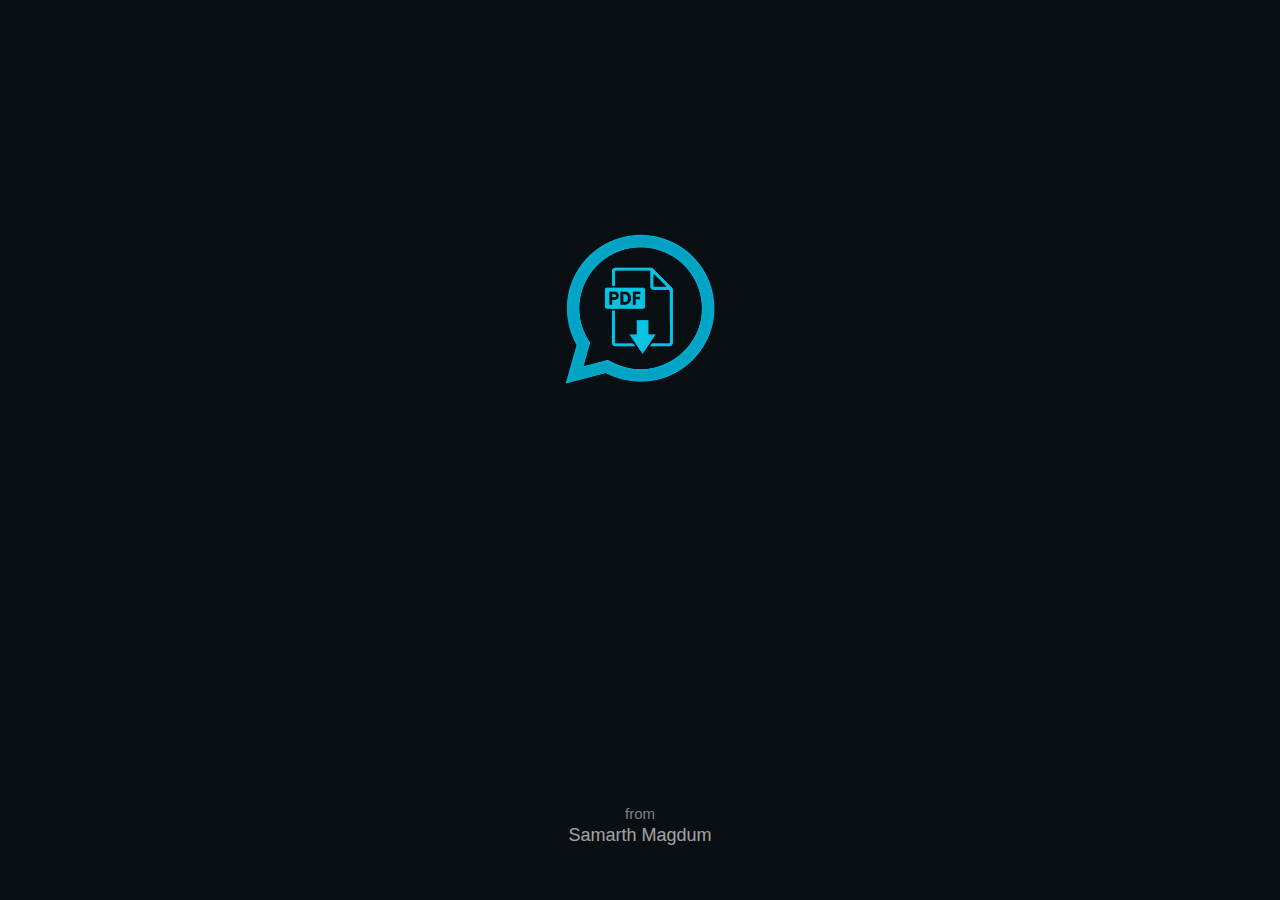
<file: index.html>
<!DOCTYPE html>
<html lang="en">
<head>
<meta charset="UTF-8">
<meta name="viewport" content="width=device-width, initial-scale=1.0">

<title>WAC-Saver</title>

<style>
    body {
        margin: 0;
        padding: 0;
        background: #0A0F13; /* WhatsApp-style dark */
        display: flex;
        flex-direction: column;
        justify-content: flex-start;
        align-items: center;
        height: 100vh;
        color: white;
        font-family: -apple-system, BlinkMacSystemFont, "Segoe UI", Roboto, Helvetica, Arial, sans-serif;
        overflow: hidden;
    }

    /* LOGO POSITION (WhatsApp accurate) */
    .logo-container {
        margin-top: 26vh; /* same top spacing as WhatsApp */
        display: flex;
        justify-content: center;
        align-items: center;
    }

    .logo {
        width: 150px;      /* Perfect size */
        height: auto;
        user-select: none;
    }

    /* BOTTOM TEXT (2-line like “from Meta”) */
    .bottom-container {
        position: absolute;
        bottom: 6vh;       /* same bottom margin as WhatsApp */
        text-align: center;
        opacity: 0.70;
    }

    .bottom-text-top {
        font-size: 15px;
        font-weight: 300;
        color: #B0B0B0;
        margin-bottom: 3px;
    }

    .bottom-text-bottom {
        font-size: 18px;
        font-weight: 500;
        color: #E0E0E0;
    }
</style>
</head>
<body>

    <!-- LOGO -->
    <div class="logo-container">
        <img src="https://hackersm9.github.io/WAC-Saver/WAC-Saver.png" class="logo" alt="WAC Saver Logo">
    </div>

    <!-- BOTTOM TEXT -->
    <div class="bottom-container">
        <div class="bottom-text-top">from</div>
        <div class="bottom-text-bottom">Samarth Magdum</div>
    </div>

<script>
    // Redirect after 2 seconds
    setTimeout(() => {
        window.location.href = "/";
    }, 2500);
</script>

</body>
</html>
</file>
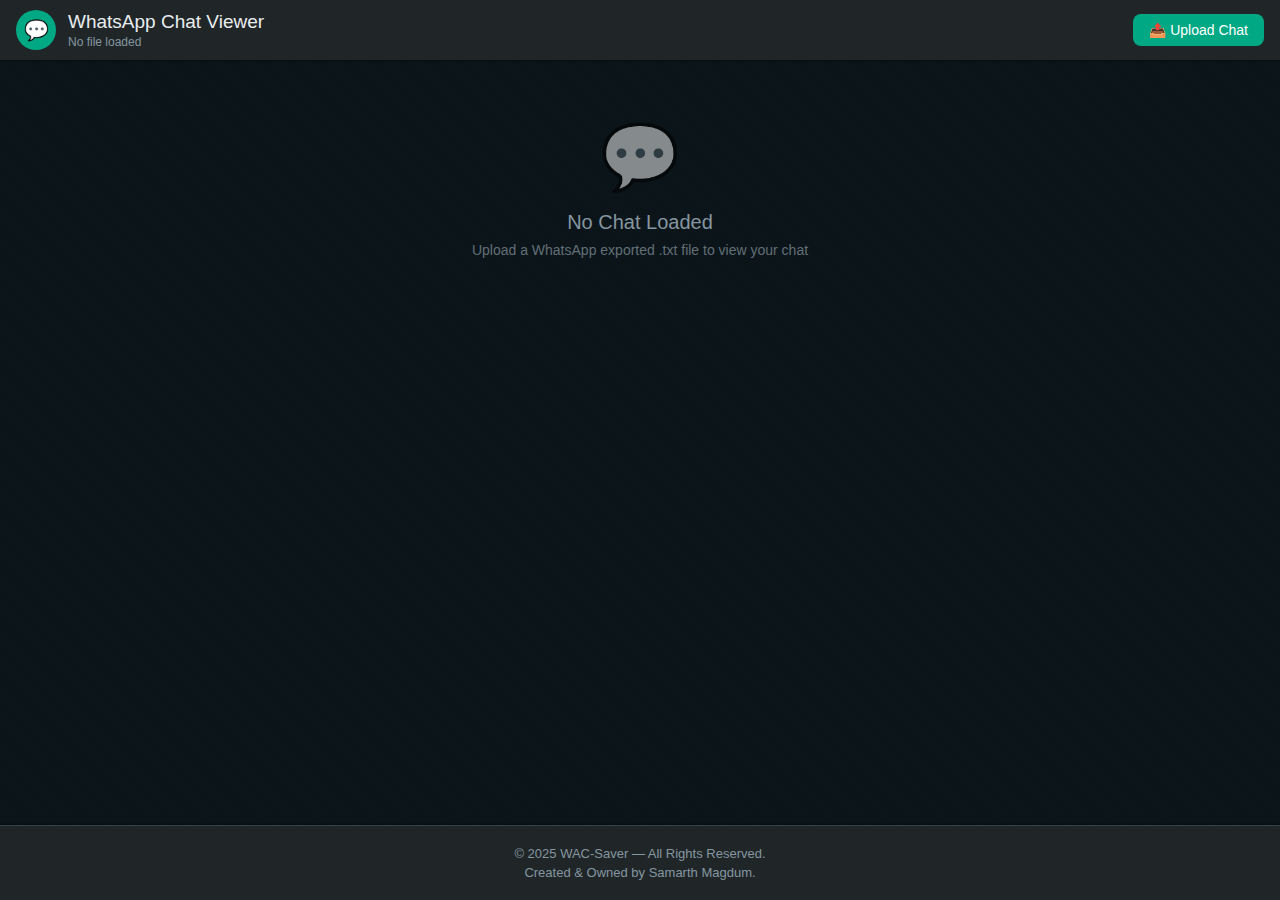
<file: app.html>
<!DOCTYPE html>
<html lang="en">
<head>
    <meta charset="UTF-8" />
    <meta name="viewport" content="width=device-width, initial-scale=1.0"/>
    <title>WhatsApp Chat Saver</title>

<style>
    :root {
        --page-bg: #0b1113;
        --panel-bg: #0b1418;
        --header-bg: #202628;
        --incoming-bg: #202c33;
        --outgoing-bg: #005c4b;
        --system-bg: #182229;
        --system-text: #d1d7db;
        --muted: #8696a0;
        --text: #e9edef;
        --name-sent: #25d366;
        --name-received: #00a884;
        --encryption-text: #ffc966;
        --deleted-incoming-bg: #2b2f31;
        --deleted-text: #a4a7aa;
        --deleted-icon-bg: rgba(255,255,255,0.06);
        --business-encryption-bg: #0f2b2a;
        --business-encryption-text: #8fd7c4;
    }

    * { margin:0; padding:0; box-sizing:border-box; }
    body {
        font-family: -apple-system, BlinkMacSystemFont, 'Segoe UI', Roboto, Helvetica, Arial, sans-serif;
        background: var(--page-bg);
        color: var(--text);
        height: 100vh;
        display:flex;
        flex-direction:column;
    }

    .header {
        background: var(--header-bg);
        padding: 10px 16px;
        display:flex;
        align-items:center;
        justify-content:space-between;
        box-shadow: 0 1px 2px rgba(0,0,0,0.3);
        z-index:100;
    }

    .header-left { display:flex; align-items:center; gap:12px; }
    .header-icon {
        width:40px; height:40px; background:#00a884; border-radius:50%;
        display:flex; align-items:center; justify-content:center; font-size:20px;
    }
    .header-title h1 { font-size:19px; font-weight:500; color:var(--text); }
    .header-title p { font-size:12px; color:var(--muted); margin-top:2px; }

    .header-buttons { display:flex; gap:8px; }
    .btn {
        padding:8px 16px; border-radius:8px; border:none; font-size:14px; font-weight:500; cursor:pointer;
        display:flex; align-items:center; gap:6px; transition:all .2s;
    }
    .btn-primary { background:#00a884; color:white; }
    .btn-primary:hover { background:#06cf9c; }
    .btn-secondary { background:#2a3942; color:var(--text); border:1px solid #3b4a54; }
    .btn-secondary:hover { background:#374248; }
    .btn:disabled { opacity:0.5; cursor:not-allowed; }

    .chat-container {
        flex:1; overflow-y:auto;
        background-image: repeating-linear-gradient(45deg, transparent, transparent 10px, rgba(24,34,41,0.03) 10px, rgba(24,34,41,0.03) 20px);
        background-color: var(--panel-bg);
        padding:20px 6%;
    }

    .chat-content { max-width:1100px; margin:0 auto; }

    .empty-state { display:flex; flex-direction:column; align-items:center; justify-content:center; height:100%; color:var(--muted); text-align:center; padding:40px; }
    .empty-icon { font-size:64px; margin-bottom:16px; opacity:0.5; }
    .empty-state h2 { font-size:20px; margin-bottom:8px; font-weight:400; }
    .empty-state p { font-size:14px; opacity:0.7; }

    .date-separator { text-align:center; margin:20px 0 12px 0; }
    .date-badge { display:inline-block; background:var(--system-bg); color:var(--muted); padding:5px 12px; border-radius:7.5px; font-size:12.5px; box-shadow:0 1px 2px rgba(0,0,0,0.2); }

    .message { display:flex; margin-bottom:0; animation:fadeIn .3s ease-in; clear:both; }
    @keyframes fadeIn { from{opacity:0; transform:translateY(10px);} to{opacity:1; transform:translateY(0);} }

    .message.sent { justify-content:flex-end; }
    .message.received { justify-content:flex-start; }

    .bubble {
        position:relative;
        max-width:65%;
        padding:6px 7px 8px 9px;
        box-shadow: 0 1px 0.5px rgba(0,0,0,0.13);
        word-wrap:break-word;
        margin-bottom:2px;
        overflow:visible;
        border-radius:7.5px 7.5px 7.5px 7.5px;
    }
    
    .bubble.first-in-block {
        margin-top: 8px;
    }
    
    .bubble.last-in-block {
        margin-bottom: 12px;
    }

    .bubble.sent { background:var(--outgoing-bg); color:var(--text); }
    .bubble.received { background:var(--incoming-bg); color:var(--text); }

    .bubble.first-in-block::after {
        content: '';
        position: absolute;
        top: 0;
        width: 12px;
        height: 12px;
    }

    .bubble.sent.first-in-block::after {
        right: -6px;
        background: var(--outgoing-bg);
        clip-path: polygon(0 0, 100% 0, 0 100%);
    }

    .bubble.received.first-in-block::after {
        left: -6px;
        background: var(--incoming-bg);
        clip-path: polygon(100% 0, 100% 100%, 0 0);
    }

    .sender-name { font-weight:500; font-size:13px; margin-bottom:3px; }
    .bubble.sent .sender-name { color:var(--name-sent); }
    .bubble.received .sender-name { color:var(--name-received); }

    .message-text { font-size:14.2px; line-height:19px; white-space:pre-wrap; word-break:break-word; display:flex; align-items:center; gap:8px; }

    .message-footer { display:flex; align-items:center; justify-content:flex-end; gap:6px; margin-top:6px; font-size:11px; }
    .bubble.sent .message-footer { color: rgba(209, 215, 219, 0.7); }
    .bubble.received .message-footer { color: rgba(139, 149, 158, 0.8); }

    .edited-label {
        font-size:11px;
        color: rgba(209,215,219,0.75);
        margin-right:6px;
        font-weight:500;
    }

    .bubble.deleted { padding-left: 12px; }
    .bubble.deleted .message-text { font-style: italic; color: var(--deleted-text); }
    .bubble.deleted.received { background: var(--deleted-incoming-bg); color: var(--deleted-text); }
    .bubble.deleted.sent { background: var(--outgoing-bg); }

    .delete-icon {
        display:inline-flex;
        align-items:center;
        justify-content:center;
        width:18px;
        height:18px;
        border-radius:50%;
        background: var(--deleted-icon-bg);
        color: var(--deleted-text);
        font-size:12px;
        flex:0 0 18px;
        margin-right:8px;
        box-shadow: 0 1px 0 rgba(0,0,0,0.15) inset;
    }

    .bubble.deleted .message-footer { color: var(--muted); }

    .file-attachment { display:flex; align-items:center; gap:6px; padding:8px 10px; background:rgba(11,20,26,0.3); border-radius:7.5px; margin-bottom:4px; font-size:13px; }

    .system-message { text-align:center; margin:12px auto; font-size:12.5px; color:var(--muted); background:var(--system-bg); padding:6px 12px; border-radius:7.5px; display:inline-block; max-width:85%; box-shadow:0 1px 2px rgba(0,0,0,0.2); line-height:1.4; }
    span.system-message.encryption { color: var(--encryption-text); }
    .system-message.encryption::before { content: '🔒 '; font-size:14px; }

    .system-message.business { background: var(--business-encryption-bg); color: var(--business-encryption-text); }
    .system-message.business.encryption::before { content: '🔒 '; font-size:14px; }

    .chat-container::-webkit-scrollbar { width:6px; }
    .chat-container::-webkit-scrollbar-track { background:transparent; }
    .chat-container::-webkit-scrollbar-thumb { background:#374248; border-radius:3px; }

    .loading { text-align:center; padding:20px; color:var(--muted); }

    .footer {
        background: var(--header-bg);
        padding: 16px;
        text-align: center;
        border-top: 1px solid #374248;
        box-shadow: 0 -1px 2px rgba(0,0,0,0.3);
    }

    .footer p {
        margin: 4px 0;
        font-size: 13px;
        color: var(--muted);
    }

    .footer p:first-child {
        font-weight: 500;
    }

    @media (max-width:768px) {
        .chat-container { padding:12px 4%; }
        .bubble { max-width:80%; }
        .header-buttons { flex-direction:column; }
        .btn { padding:6px 12px; font-size:12px; }
    }

    #fileInput { display:none; }
    
    @media print {
        @page {
            margin: 0.5cm;
            background-color: var(--panel-bg); 
        }

        body {
            background: var(--panel-bg) !important;
            -webkit-print-color-adjust: exact;
            print-color-adjust: exact;
            height: auto;
            overflow: visible;
        }

        .header {
            display: none !important;
        }
        
        .footer {
            display: none !important;
        }
        
        .chat-container {
            background: var(--panel-bg) !important;
            background-image: none !important;
            overflow: visible !important;
            -webkit-print-color-adjust: exact;
            print-color-adjust: exact;
            height: auto;
            padding: 0;
        }

        .chat-content {
            -webkit-print-color-adjust: exact;
            print-color-adjust: exact;
            max-width: 100%;
        }
        
        .message {
            page-break-inside: avoid;
            -webkit-print-color-adjust: exact;
            print-color-adjust: exact;
        }

        .bubble {
            -webkit-print-color-adjust: exact;
            print-color-adjust: exact;
            box-shadow: none;
        }

        .bubble.sent {
            background: var(--outgoing-bg) !important;
        }

        .bubble.received {
            background: var(--incoming-bg) !important;
        }

        .date-badge, .system-message {
            background: var(--system-bg) !important;
            -webkit-print-color-adjust: exact;
            print-color-adjust: exact;
        }
        
        .bubble.sent.first-in-block::after {
             background: var(--outgoing-bg) !important;
        }
        .bubble.received.first-in-block::after {
             background: var(--incoming-bg) !important;
        }
    }
    
</style>

</head>
<body>

    <div class="header">
        <div class="header-left">
            <div class="header-icon">💬</div>
            <div class="header-title">
                <h1>WhatsApp Chat Viewer</h1>
                <p id="fileName">No file loaded</p>
            </div>
        </div>
        <div class="header-buttons">
            <label for="fileInput" class="btn btn-primary">📤 Upload Chat</label>
            <input type="file" id="fileInput" accept=".txt" />
            <button class="btn btn-secondary" id="exportBtn" style="display:none">📥 Export PDF</button>
        </div>
    </div>

    <div class="chat-container" id="chatContainer">
        <div class="chat-content" id="chatContent">
            <div class="empty-state">
                <div class="empty-icon">💬</div>
                <h2>No Chat Loaded</h2>
                <p>Upload a WhatsApp exported .txt file to view your chat</p>
            </div>
        </div>
    </div>

    <div class="footer">
        <p>© 2025 WAC-Saver — All Rights Reserved.</p>
        <p>Created & Owned by Samarth Magdum.</p>
    </div>

<script>
    let currentChatData = null;
    let receiverName = '';

    const fileInput = document.getElementById('fileInput');
    const chatContent = document.getElementById('chatContent');
    const chatContainer = document.getElementById('chatContainer');
    const exportBtn = document.getElementById('exportBtn');
    const fileNameDisplay = document.getElementById('fileName');

    fileInput.addEventListener('change', handleFileUpload);
    exportBtn.addEventListener('click', exportToPDF);

    async function handleFileUpload(event) {
        const file = event.target.files[0];
        if (!file) return;

        fileNameDisplay.textContent = file.name;
        chatContent.innerHTML = '<div class="loading">Loading chat...</div>';

        try {
            const text = await readFileAsUTF8(file);
            const data = parseWhatsAppChat(text);

            if (data.messages.length === 0) {
                chatContent.innerHTML = '<div class="empty-state"><h2>No Messages Found</h2><p>Please check the file format</p></div>';
                return;
            }

            currentChatData = data;
            receiverName = data.receiverName; 
            renderChat(data);
            exportBtn.style.display = 'flex';

            setTimeout(() => {
                chatContainer.scrollTop = chatContainer.scrollHeight;
            }, 100);
        } catch (error) {
            console.error('Error reading file:', error);
            chatContent.innerHTML = '<div class="empty-state"><h2>Error Reading File</h2><p>Please try again</p></div>';
        }
    }

    function readFileAsUTF8(file) {
        return new Promise((resolve, reject) => {
            const reader = new FileReader();
            reader.onload = (e) => resolve(e.target.result);
            reader.onerror = reject;
            reader.readAsText(file, 'UTF-8');
        });
    }

    function parseWhatsAppChat(text) {
        const lines = text.split('\n');
        const messages = [];
        const senderCounts = {};
        let currentMessage = null;

        const patterns = [
            /^(\d{1,2}\/\d{1,2}\/\d{2,4}),\s*(\d{1,2}:\d{2}(?::\d{2})?)\s*(am|pm|AM|PM|午前|午後)?\s*-\s*([^:]+):\s*(.+)$/i,
            /^\[(\d{1,2}\/\d{1,2}\/\d{2,4}),\s*(\d{1,2}:\d{2}(?::\d{2})?)\s*(am|pm|AM|PM)?\]\s*([^:]+):\s*(.+)$/i,
            /^(\d{1,2}\/\d{1,2}\/\d{2,4}),\s*(\d{1,2}:\d{2}(?::\d{2})?)\s*(am|pm|AM|PM|午前|午後)?\s*-\s*(.+)$/i
        ];

        for (let rawLine of lines) {
            let line = rawLine.trim();
            if (!line) continue;

            let matched = false;

            for (let pattern of patterns) {
                const match = line.match(pattern);
                if (match) {
                    if (currentMessage) {
                        messages.push(currentMessage);
                        if (!currentMessage.isSystem) {
                            senderCounts[currentMessage.sender] = (senderCounts[currentMessage.sender] || 0) + 1;
                        }
                    }

                    let date, time, ampm, sender, message;
                    if (pattern === patterns[0] || pattern === patterns[1]) {
                        [, date, time, ampm, sender, message] = match;
                        let formattedTime = time.trim();
                        if (ampm) formattedTime += ' ' + ampm.toLowerCase().trim();

                        currentMessage = {
                            date: date.trim(),
                            time: formattedTime,
                            sender: sender.trim(),
                            message: message.trim(),
                            isSystem: false
                        };

                        if (message.toLowerCase().includes('is a contact') || sender.toLowerCase().includes('system')) {
                            currentMessage.isSystem = true;
                        }
                    } else {
                        [, date, time, ampm, message] = match;
                        let formattedTime = time.trim();
                        if (ampm) formattedTime += ' ' + ampm.toLowerCase().trim();

                        currentMessage = {
                            date: date.trim(),
                            time: formattedTime,
                            sender: 'System',
                            message: message.trim(),
                            isSystem: true
                        };
                    }

                    matched = true;
                    break;
                }
            }

            if (!matched) {
                if (currentMessage && !currentMessage.isSystem) {
                    currentMessage.message += '\n' + line;
                } else {
                    currentMessage = {
                        date: '',
                        time: '',
                        sender: 'System',
                        message: line,
                        isSystem: true
                    };
                    messages.push(currentMessage);
                    currentMessage = null;
                }
            }
        }

        if (currentMessage) {
            messages.push(currentMessage);
            if (!currentMessage.isSystem) {
                senderCounts[currentMessage.sender] = (senderCounts[currentMessage.sender] || 0) + 1;
            }
        }

        const sortedSenders = Object.entries(senderCounts)
            .sort((a,b) => b[1] - a[1])
            .map(e => e[0]);

        const myName = sortedSenders[0] || '';
        const localReceiverName = sortedSenders[1] || 'Contact';

        messages.forEach(msg => {
            msg.isMine = msg.sender === myName;

            const editedTagRegex = /<[^>]*edited[^>]*>/i;
            if (!msg.isSystem && editedTagRegex.test(msg.message)) {
                msg.isEdited = true;
                msg.message = msg.message.replace(editedTagRegex, '').trim();
            } else {
                msg.isEdited = false;
            }

            if (!msg.isSystem) {
                const lower = msg.message.toLowerCase();
                if (lower === 'you deleted this message' || lower === 'this message was deleted' || lower.includes('deleted this message')) {
                    msg.isDeleted = true;
                    if (msg.isMine) {
                        msg.message = 'You deleted this message';
                    } else {
                        msg.message = 'This message was deleted';
                    }
                } else {
                    msg.isDeleted = false;
                }
            } else {
                msg.isDeleted = false;
            }

            if (msg.isSystem && (msg.message.toLowerCase().includes('end-to-end encrypted') || msg.message.toLowerCase().includes('messages and calls are'))) {
                msg.isEncryption = true;
            } else {
                msg.isEncryption = false;
            }
            
            if (msg.isSystem && (
                msg.message.toLowerCase().includes('this business works') ||
                msg.message.toLowerCase().includes('this business is now working') ||
                msg.message.toLowerCase().includes('this business is now using')
            )) {
                msg.isBusiness = true;
            } else {
                msg.isBusiness = false;
            }
        });

        return { messages, myName, receiverName: localReceiverName };
    }

    function renderChat(data) {
        const { messages } = data;
        chatContent.innerHTML = '';

        let lastDate = '';
        let lastSender = null;
        let lastTime = null;
        let lastShownTime = null;

        messages.forEach((msg, index) => {
            if (msg.date && msg.date !== lastDate) {
                const dateSeparator = document.createElement('div');
                dateSeparator.className = 'date-separator';
                dateSeparator.innerHTML = `<span class="date-badge">${formatDate(msg.date)}</span>`;
                chatContent.appendChild(dateSeparator);
                lastDate = msg.date;
            }

            if (msg.isSystem) {
                const systemMsg = document.createElement('div');
                systemMsg.style.textAlign = 'center';

                let cssClass = 'system-message';
                if (msg.isEncryption) cssClass += ' encryption';
                if (msg.isBusiness) cssClass += ' business';

                systemMsg.innerHTML = `<span class="${cssClass}">${msg.message}</span>`;
                chatContent.appendChild(systemMsg);
                lastSender = null;
                lastTime = null;
                lastShownTime = null;
                return;
            }

            const messageDiv = document.createElement('div');
            messageDiv.className = `message ${msg.isMine ? 'sent' : 'received'}`;

            const bubble = document.createElement('div');
            bubble.className = `bubble ${msg.isMine ? 'sent' : 'received'}`;

            if (msg.isDeleted) {
                bubble.classList.add('deleted');
            }

            const isFirstInBlock = msg.sender !== lastSender;
            
            let isLastInBlock = false;
            for (let i = index + 1; i < messages.length; i++) {
                if (!messages[i].isSystem) {
                    isLastInBlock = messages[i].sender !== msg.sender;
                    break;
                }
            }
            if (index === messages.length - 1 || (isLastInBlock && index + 1 === messages.length)) {
                 isLastInBlock = true;
            }
            let allRemainingAreSystem = true;
            for (let i = index + 1; i < messages.length; i++) {
                if (!messages[i].isSystem) {
                    allRemainingAreSystem = false;
                    break;
                }
            }
            if (allRemainingAreSystem) {
                isLastInBlock = true;
            }

            if (isFirstInBlock) {
                bubble.classList.add('first-in-block');

                const senderName = document.createElement('div');
                senderName.className = 'sender-name';
                senderName.textContent = msg.sender;
                bubble.appendChild(senderName);

                lastSender = msg.sender;
                lastTime = null;
                lastShownTime = null;
            }
            
            if (isLastInBlock) {
                bubble.classList.add('last-in-block');
            }

            if (msg.isDeleted) {
                const messageText = document.createElement('div');
                messageText.className = 'message-text';

                const iconSpan = document.createElement('span');
                iconSpan.className = 'delete-icon';
                iconSpan.setAttribute('aria-hidden', 'true');
                iconSpan.textContent = '🚫';

                const textSpan = document.createElement('span');
                textSpan.textContent = msg.message;

                messageText.appendChild(iconSpan);
                messageText.appendChild(textSpan);
                bubble.appendChild(messageText);
            } else {
                if (msg.message.includes('(file attached)') || msg.message.match(/\.(jpg|png|pdf|jpeg|gif|mp4|mp3)$/i)) {
                    const fileDiv = document.createElement('div');
                    fileDiv.className = 'file-attachment';
                    fileDiv.innerHTML = `📎 ${msg.message}`;
                    bubble.appendChild(fileDiv);
                } else {
                    const messageText = document.createElement('div');
                    messageText.className = 'message-text';
                    messageText.textContent = msg.message;
                    bubble.appendChild(messageText);
                }
            }

            const footer = document.createElement('div');
            footer.className = 'message-footer';

            const shouldShowTimestamp = (msg.time !== lastShownTime);
            
            if (msg.isEdited && !msg.isDeleted) {
                const editedSpan = document.createElement('span');
                editedSpan.className = 'edited-label';
                editedSpan.textContent = 'Edited';
                footer.appendChild(editedSpan);
            }

            if (shouldShowTimestamp) { 
                const timeSpan = document.createElement('span');
                timeSpan.className = 'time-text';
                timeSpan.textContent = msg.time;
                footer.appendChild(timeSpan);
                lastShownTime = msg.time;
            }

            if (footer.children.length > 0) {
                bubble.appendChild(footer);
            }

            messageDiv.appendChild(bubble);
            chatContent.appendChild(messageDiv);
            
            lastTime = msg.time;
        });
    }

    function exportToPDF() {
        window.print();
    }

    function formatDate(dateStr) {
        if (!dateStr) return '';
        const parts = dateStr.split('/');
        if (parts.length === 3) {
            const months = ['January','February','March','April','May','June','July','August','September','October','November','December'];
            const day = parseInt(parts[0]);
            const month = parseInt(parts[1]) - 1;
            const year = parts[2].length === 2 ? '20' + parts[2] : parts[2];
            if (!isNaN(month) && months[month]) {
                return `${day} ${months[month]} ${year}`;
            }
        }
        return dateStr;
    }
</script>
</body>
</html>
</file>
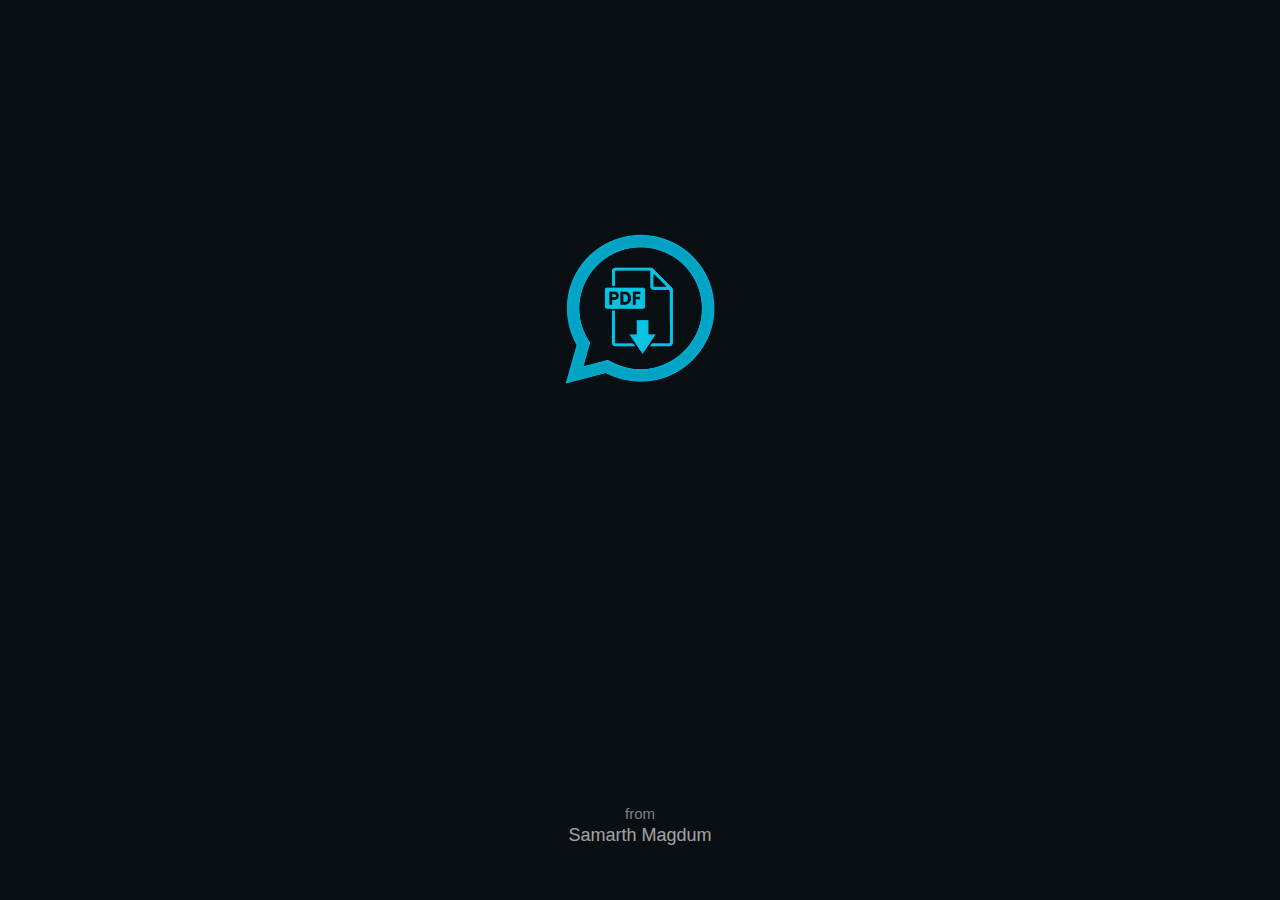
<file: latest.html>
<!DOCTYPE html>
<html lang="en">
<head>
    <meta charset="UTF-8">
    <meta name="viewport" content="width=device-width, initial-scale=1.0">
    <link rel="icon" type="image/x-icon" href="https://hackersm9.github.io/WAC-Saver/wacsaver.png">
    <title>WAC-Saver</title>

    <style>
        /* =========================================
           1. APP STYLES (From app.html)
           ========================================= */
        :root {
            --page-bg: #0b1113;
            --panel-bg: #0b1418;
            --header-bg: #202628;
            --incoming-bg: #202c33;
            --outgoing-bg: #005c4b;
            --system-bg: #182229;
            --system-text: #d1d7db;
            --muted: #8696a0;
            --text: #e9edef;
            --name-sent: #25d366;
            --name-received: #00a884;
            --encryption-text: #ffc966;
            --deleted-incoming-bg: #2b2f31;
            --deleted-text: #a4a7aa;
            --deleted-icon-bg: rgba(255,255,255,0.06);
            --business-encryption-bg: #0f2b2a;
            --business-encryption-text: #8fd7c4;
        }

        * { margin:0; padding:0; box-sizing:border-box; }
        
        body {
            font-family: -apple-system, BlinkMacSystemFont, 'Segoe UI', Roboto, Helvetica, Arial, sans-serif;
            background: var(--page-bg);
            color: var(--text);
            height: 100vh;
            display: flex;
            flex-direction: column;
            overflow: hidden; /* Prevent double scrollbars during transition */
        }

        /* Helper class to hide elements */
        .hidden {
            display: none !important;
        }

        /* --- APP HEADER --- */
        .header {
            background: var(--header-bg);
            padding: 10px 16px;
            display:flex;
            align-items:center;
            justify-content:space-between;
            box-shadow: 0 1px 2px rgba(0,0,0,0.3);
            z-index:100;
        }

        .header-left { display:flex; align-items:center; gap:12px; }
        .header-icon {
            width:40px; height:40px; background:#00a884; border-radius:50%;
            display:flex; align-items:center; justify-content:center; font-size:20px;
        }
        .header-title h1 { font-size:19px; font-weight:500; color:var(--text); }
        .header-title p { font-size:12px; color:var(--muted); margin-top:2px; }

        .header-buttons { display:flex; gap:8px; }
        .btn {
            padding:8px 16px; border-radius:8px; border:none; font-size:14px; font-weight:500; cursor:pointer;
            display:flex; align-items:center; gap:6px; transition:all .2s;
        }
        .btn-primary { background:#00a884; color:white; }
        .btn-primary:hover { background:#06cf9c; }
        .btn-secondary { background:#2a3942; color:var(--text); border:1px solid #3b4a54; }
        .btn-secondary:hover { background:#374248; }
        .btn:disabled { opacity:0.5; cursor:not-allowed; }

        /* --- CHAT CONTAINER --- */
        .chat-container {
            flex:1; overflow-y:auto;
            background-image: repeating-linear-gradient(45deg, transparent, transparent 10px, rgba(24,34,41,0.03) 10px, rgba(24,34,41,0.03) 20px);
            background-color: var(--panel-bg);
            padding:20px 6%;
        }

        .chat-content { max-width:1100px; margin:0 auto; }

        .empty-state { display:flex; flex-direction:column; align-items:center; justify-content:center; height:100%; color:var(--muted); text-align:center; padding:40px; }
        .empty-icon { font-size:64px; margin-bottom:16px; opacity:0.5; }
        .empty-state h2 { font-size:20px; margin-bottom:8px; font-weight:400; }
        .empty-state p { font-size:14px; opacity:0.7; }

        .date-separator { text-align:center; margin:20px 0 12px 0; }
        .date-badge { display:inline-block; background:var(--system-bg); color:var(--muted); padding:5px 12px; border-radius:7.5px; font-size:12.5px; box-shadow:0 1px 2px rgba(0,0,0,0.2); }

        .message { display:flex; margin-bottom:0; animation:fadeIn .3s ease-in; clear:both; }
        @keyframes fadeIn { from{opacity:0; transform:translateY(10px);} to{opacity:1; transform:translateY(0);} }

        .message.sent { justify-content:flex-end; }
        .message.received { justify-content:flex-start; }

        .bubble {
            position:relative;
            max-width:65%;
            padding:6px 7px 8px 9px;
            box-shadow: 0 1px 0.5px rgba(0,0,0,0.13);
            word-wrap:break-word;
            margin-bottom:2px;
            overflow:visible;
            border-radius:7.5px 7.5px 7.5px 7.5px;
        }
        
        .bubble.first-in-block { margin-top: 8px; }
        .bubble.last-in-block { margin-bottom: 12px; }

        .bubble.sent { background:var(--outgoing-bg); color:var(--text); }
        .bubble.received { background:var(--incoming-bg); color:var(--text); }

        .bubble.first-in-block::after {
            content: '';
            position: absolute;
            top: 0;
            width: 12px;
            height: 12px;
        }

        .bubble.sent.first-in-block::after {
            right: -6px;
            background: var(--outgoing-bg);
            clip-path: polygon(0 0, 100% 0, 0 100%);
        }

        .bubble.received.first-in-block::after {
            left: -6px;
            background: var(--incoming-bg);
            clip-path: polygon(100% 0, 100% 100%, 0 0);
        }

        .sender-name { font-weight:500; font-size:13px; margin-bottom:3px; }
        .bubble.sent .sender-name { color:var(--name-sent); }
        .bubble.received .sender-name { color:var(--name-received); }

        .message-text { font-size:14.2px; line-height:19px; white-space:pre-wrap; word-break:break-word; display:flex; align-items:center; gap:8px; }

        .message-footer { display:flex; align-items:center; justify-content:flex-end; gap:6px; margin-top:6px; font-size:11px; }
        .bubble.sent .message-footer { color: rgba(209, 215, 219, 0.7); }
        .bubble.received .message-footer { color: rgba(139, 149, 158, 0.8); }

        .edited-label { font-size:11px; color: rgba(209,215,219,0.75); margin-right:6px; font-weight:500; }

        .bubble.deleted { padding-left: 12px; }
        .bubble.deleted .message-text { font-style: italic; color: var(--deleted-text); }
        .bubble.deleted.received { background: var(--deleted-incoming-bg); color: var(--deleted-text); }
        .bubble.deleted.sent { background: var(--outgoing-bg); }

        .delete-icon {
            display:inline-flex; align-items:center; justify-content:center;
            width:18px; height:18px; border-radius:50%;
            background: var(--deleted-icon-bg); color: var(--deleted-text);
            font-size:12px; flex:0 0 18px; margin-right:8px;
            box-shadow: 0 1px 0 rgba(0,0,0,0.15) inset;
        }

        .bubble.deleted .message-footer { color: var(--muted); }

        .file-attachment { display:flex; align-items:center; gap:6px; padding:8px 10px; background:rgba(11,20,26,0.3); border-radius:7.5px; margin-bottom:4px; font-size:13px; }

        .system-message { text-align:center; margin:12px auto; font-size:12.5px; color:var(--muted); background:var(--system-bg); padding:6px 12px; border-radius:7.5px; display:inline-block; max-width:85%; box-shadow:0 1px 2px rgba(0,0,0,0.2); line-height:1.4; }
        span.system-message.encryption { color: var(--encryption-text); }
        .system-message.encryption::before { content: '🔒 '; font-size:14px; }

        .system-message.business { background: var(--business-encryption-bg); color: var(--business-encryption-text); }
        .system-message.business.encryption::before { content: '🔒 '; font-size:14px; }

        .chat-container::-webkit-scrollbar { width:6px; }
        .chat-container::-webkit-scrollbar-track { background:transparent; }
        .chat-container::-webkit-scrollbar-thumb { background:#374248; border-radius:3px; }

        .loading { text-align:center; padding:20px; color:var(--muted); }

        /* --- FOOTER STYLES --- */
        .footer {
            background: var(--header-bg);
            padding: 16px;
            text-align: center;
            border-top: 1px solid #374248;
            box-shadow: 0 -1px 2px rgba(0,0,0,0.3);
        }

        .footer p { margin: 4px 0; font-size: 13px; color: var(--muted); }
        .footer p:first-child { font-weight: 500; }

        @media (max-width:768px) {
            .chat-container { padding:12px 4%; }
            .bubble { max-width:80%; }
            .header-buttons { flex-direction:column; }
            .btn { padding:6px 12px; font-size:12px; }
        }

        #fileInput { display:none; }
        
        @media print {
            @page { margin: 0.5cm; background-color: var(--panel-bg); }
            body { background: var(--panel-bg) !important; -webkit-print-color-adjust: exact; print-color-adjust: exact; height: auto; overflow: visible; }
            .header { display: none !important; }
            .footer { display: none !important; }
            .chat-container { background: var(--panel-bg) !important; background-image: none !important; overflow: visible !important; -webkit-print-color-adjust: exact; print-color-adjust: exact; height: auto; padding: 0; }
            .chat-content { -webkit-print-color-adjust: exact; print-color-adjust: exact; max-width: 100%; }
            .message { page-break-inside: avoid; -webkit-print-color-adjust: exact; print-color-adjust: exact; }
            .bubble { -webkit-print-color-adjust: exact; print-color-adjust: exact; box-shadow: none; }
            .bubble.sent { background: var(--outgoing-bg) !important; }
            .bubble.received { background: var(--incoming-bg) !important; }
            .date-badge, .system-message { background: var(--system-bg) !important; -webkit-print-color-adjust: exact; print-color-adjust: exact; }
            .bubble.sent.first-in-block::after { background: var(--outgoing-bg) !important; }
            .bubble.received.first-in-block::after { background: var(--incoming-bg) !important; }
        }

        /* =========================================
           2. SPLASH SCREEN STYLES (From index.html)
           ========================================= */
        #splash-screen {
            position: fixed;
            top: 0;
            left: 0;
            width: 100%;
            height: 100%;
            background: #0A0F13; /* WhatsApp-style dark */
            display: flex;
            flex-direction: column;
            justify-content: flex-start;
            align-items: center;
            color: white;
            z-index: 9999; /* Ensure it stays on top */
            transition: opacity 0.5s ease-out, visibility 0.5s ease-out;
        }

        /* LOGO POSITION (WhatsApp accurate) */
        .logo-container {
            margin-top: 26vh; /* same top spacing as WhatsApp */
            display: flex;
            justify-content: center;
            align-items: center;
        }

        .logo {
            width: 150px;      /* Perfect size */
            height: auto;
            user-select: none;
        }

        /* BOTTOM TEXT (2-line like “from Meta”) */
        .bottom-container {
            position: absolute;
            bottom: 6vh;       /* same bottom margin as WhatsApp */
            text-align: center;
            opacity: 0.70;
        }

        .bottom-text-top {
            font-size: 15px;
            font-weight: 300;
            color: #B0B0B0;
            margin-bottom: 3px;
        }

        .bottom-text-bottom {
            font-size: 18px;
            font-weight: 500;
            color: #E0E0E0;
        }
        
        /* Fade out utility */
        .splash-fade-out {
            opacity: 0;
            visibility: hidden;
            pointer-events: none;
        }
    </style>

</head>
<body>

    <!-- =========================================
         1. SPLASH SCREEN CONTENT
         ========================================= -->
    <div id="splash-screen">
        <!-- LOGO -->
        <div class="logo-container">
            <img src="https://hackersm9.github.io/WAC-Saver/WAC-Saver.png" class="logo" alt="WAC Saver Logo">
        </div>

        <!-- BOTTOM TEXT -->
        <div class="bottom-container">
            <div class="bottom-text-top">from</div>
            <div class="bottom-text-bottom">Samarth Magdum</div>
        </div>
    </div>

    <!-- =========================================
         2. MAIN APP CONTENT
         (Wrapped in a div to be revealed later)
         ========================================= -->
    <div id="app-wrapper" class="hidden" style="height: 100%; display: flex; flex-direction: column; flex: 1;">
        
        <div class="header">
            <div class="header-left">
                <div class="header-icon">💬</div>
                <div class="header-title">
                    <h1>WhatsApp Chat Viewer</h1>
                    <p id="fileName">No file loaded</p>
                </div>
            </div>
            <div class="header-buttons">
                <label for="fileInput" class="btn btn-primary">📤 Upload Chat</label>
                <input type="file" id="fileInput" accept=".txt" />
                <button class="btn btn-secondary" id="exportBtn" style="display:none">📥 Export PDF</button>
            </div>
        </div>

        <div class="chat-container" id="chatContainer">
            <div class="chat-content" id="chatContent">
                <div class="empty-state">
                    <div class="empty-icon">💬</div>
                    <h2>No Chat Loaded</h2>
                    <p>Upload a WhatsApp exported .txt file to view your chat</p>
                </div>
            </div>
        </div>

        <!-- COPYRIGHT FOOTER (Restored) -->
        <div class="footer">
            <p>© 2025 WAC-Saver — All Rights Reserved.</p>
            <p>Created & Owned by Samarth Magdum.</p>
        </div>
    </div>

    <!-- =========================================
         3. JAVASCRIPT LOGIC
         ========================================= -->
    <script>
        document.addEventListener('DOMContentLoaded', () => {
            // --- SPLASH SCREEN LOGIC ---
            const splashScreen = document.getElementById('splash-screen');
            const appWrapper = document.getElementById('app-wrapper');
            
            // NOTE: Using sessionStorage here. 
            // - If the user reloads the page, the splash screen will show again (Standard App Behavior).
            // - If you want to hide it on reload, change sessionStorage to localStorage.
            
            // Show App Function
            const showApp = () => {
                splashScreen.classList.add('splash-fade-out');
                // Wait for fade transition (0.5s) then hide completely and show app
                setTimeout(() => {
                    splashScreen.style.display = 'none';
                    appWrapper.classList.remove('hidden');
                }, 500); 
            };

            // Main Execution
            // Delay 2.5 seconds to match original design
            setTimeout(() => {
                showApp();
            }, 2500);


            // --- APP LOGIC (Copied from app.html) ---
            let currentChatData = null;
            let receiverName = '';

            const fileInput = document.getElementById('fileInput');
            const chatContent = document.getElementById('chatContent');
            const chatContainer = document.getElementById('chatContainer');
            const exportBtn = document.getElementById('exportBtn');
            const fileNameDisplay = document.getElementById('fileName');

            fileInput.addEventListener('change', handleFileUpload);
            exportBtn.addEventListener('click', exportToPDF);

            async function handleFileUpload(event) {
                const file = event.target.files[0];
                if (!file) return;

                fileNameDisplay.textContent = file.name;
                chatContent.innerHTML = '<div class="loading">Loading chat...</div>';

                try {
                    const text = await readFileAsUTF8(file);
                    const data = parseWhatsAppChat(text);

                    if (data.messages.length === 0) {
                        chatContent.innerHTML = '<div class="empty-state"><h2>No Messages Found</h2><p>Please check the file format</p></div>';
                        return;
                    }

                    currentChatData = data;
                    receiverName = data.receiverName; 
                    renderChat(data);
                    exportBtn.style.display = 'flex';

                    setTimeout(() => {
                        chatContainer.scrollTop = chatContainer.scrollHeight;
                    }, 100);
                } catch (error) {
                    console.error('Error reading file:', error);
                    chatContent.innerHTML = '<div class="empty-state"><h2>Error Reading File</h2><p>Please try again</p></div>';
                }
            }

            function readFileAsUTF8(file) {
                return new Promise((resolve, reject) => {
                    const reader = new FileReader();
                    reader.onload = (e) => resolve(e.target.result);
                    reader.onerror = reject;
                    reader.readAsText(file, 'UTF-8');
                });
            }

            function parseWhatsAppChat(text) {
                const lines = text.split('\n');
                const messages = [];
                const senderCounts = {};
                let currentMessage = null;

                const patterns = [
                    /^(\d{1,2}\/\d{1,2}\/\d{2,4}),\s*(\d{1,2}:\d{2}(?::\d{2})?)\s*(am|pm|AM|PM|午前|午後)?\s*-\s*([^:]+):\s*(.+)$/i,
                    /^\[(\d{1,2}\/\d{1,2}\/\d{2,4}),\s*(\d{1,2}:\d{2}(?::\d{2})?)\s*(am|pm|AM|PM)?\]\s*([^:]+):\s*(.+)$/i,
                    /^(\d{1,2}\/\d{1,2}\/\d{2,4}),\s*(\d{1,2}:\d{2}(?::\d{2})?)\s*(am|pm|AM|PM|午前|午後)?\s*-\s*(.+)$/i
                ];

                for (let rawLine of lines) {
                    let line = rawLine.trim();
                    if (!line) continue;

                    let matched = false;

                    for (let pattern of patterns) {
                        const match = line.match(pattern);
                        if (match) {
                            if (currentMessage) {
                                messages.push(currentMessage);
                                if (!currentMessage.isSystem) {
                                    senderCounts[currentMessage.sender] = (senderCounts[currentMessage.sender] || 0) + 1;
                                }
                            }

                            let date, time, ampm, sender, message;
                            if (pattern === patterns[0] || pattern === patterns[1]) {
                                [, date, time, ampm, sender, message] = match;
                                let formattedTime = time.trim();
                                if (ampm) formattedTime += ' ' + ampm.toLowerCase().trim();

                                currentMessage = {
                                    date: date.trim(),
                                    time: formattedTime,
                                    sender: sender.trim(),
                                    message: message.trim(),
                                    isSystem: false
                                };

                                if (message.toLowerCase().includes('is a contact') || sender.toLowerCase().includes('system')) {
                                    currentMessage.isSystem = true;
                                }
                            } else {
                                [, date, time, ampm, message] = match;
                                let formattedTime = time.trim();
                                if (ampm) formattedTime += ' ' + ampm.toLowerCase().trim();

                                currentMessage = {
                                    date: date.trim(),
                                    time: formattedTime,
                                    sender: 'System',
                                    message: message.trim(),
                                    isSystem: true
                                };
                            }

                            matched = true;
                            break;
                        }
                    }

                    if (!matched) {
                        if (currentMessage && !currentMessage.isSystem) {
                            currentMessage.message += '\n' + line;
                        } else {
                            currentMessage = {
                                date: '',
                                time: '',
                                sender: 'System',
                                message: line,
                                isSystem: true
                            };
                            messages.push(currentMessage);
                            currentMessage = null;
                        }
                    }
                }

                if (currentMessage) {
                    messages.push(currentMessage);
                    if (!currentMessage.isSystem) {
                        senderCounts[currentMessage.sender] = (senderCounts[currentMessage.sender] || 0) + 1;
                    }
                }

                const sortedSenders = Object.entries(senderCounts)
                    .sort((a,b) => b[1] - a[1])
                    .map(e => e[0]);

                const myName = sortedSenders[0] || '';
                const localReceiverName = sortedSenders[1] || 'Contact';

                messages.forEach(msg => {
                    msg.isMine = msg.sender === myName;

                    const editedTagRegex = /<[^>]*edited[^>]*>/i;
                    if (!msg.isSystem && editedTagRegex.test(msg.message)) {
                        msg.isEdited = true;
                        msg.message = msg.message.replace(editedTagRegex, '').trim();
                    } else {
                        msg.isEdited = false;
                    }

                    if (!msg.isSystem) {
                        const lower = msg.message.toLowerCase();
                        if (lower === 'you deleted this message' || lower === 'this message was deleted' || lower.includes('deleted this message')) {
                            msg.isDeleted = true;
                            if (msg.isMine) {
                                msg.message = 'You deleted this message';
                            } else {
                                msg.message = 'This message was deleted';
                            }
                        } else {
                            msg.isDeleted = false;
                        }
                    } else {
                        msg.isDeleted = false;
                    }

                    if (msg.isSystem && (msg.message.toLowerCase().includes('end-to-end encrypted') || msg.message.toLowerCase().includes('messages and calls are'))) {
                        msg.isEncryption = true;
                    } else {
                        msg.isEncryption = false;
                    }
                    
                    if (msg.isSystem && (
                        msg.message.toLowerCase().includes('this business works') ||
                        msg.message.toLowerCase().includes('this business is now working') ||
                        msg.message.toLowerCase().includes('this business is now using')
                    )) {
                        msg.isBusiness = true;
                    } else {
                        msg.isBusiness = false;
                    }
                });

                return { messages, myName, receiverName: localReceiverName };
            }

            function renderChat(data) {
                const { messages } = data;
                chatContent.innerHTML = '';

                let lastDate = '';
                let lastSender = null;
                let lastTime = null;
                let lastShownTime = null;

                messages.forEach((msg, index) => {
                    if (msg.date && msg.date !== lastDate) {
                        const dateSeparator = document.createElement('div');
                        dateSeparator.className = 'date-separator';
                        dateSeparator.innerHTML = `<span class="date-badge">${formatDate(msg.date)}</span>`;
                        chatContent.appendChild(dateSeparator);
                        lastDate = msg.date;
                    }

                    if (msg.isSystem) {
                        const systemMsg = document.createElement('div');
                        systemMsg.style.textAlign = 'center';

                        let cssClass = 'system-message';
                        if (msg.isEncryption) cssClass += ' encryption';
                        if (msg.isBusiness) cssClass += ' business';

                        systemMsg.innerHTML = `<span class="${cssClass}">${msg.message}</span>`;
                        chatContent.appendChild(systemMsg);
                        lastSender = null;
                        lastTime = null;
                        lastShownTime = null;
                        return;
                    }

                    const messageDiv = document.createElement('div');
                    messageDiv.className = `message ${msg.isMine ? 'sent' : 'received'}`;

                    const bubble = document.createElement('div');
                    bubble.className = `bubble ${msg.isMine ? 'sent' : 'received'}`;

                    if (msg.isDeleted) {
                        bubble.classList.add('deleted');
                    }

                    const isFirstInBlock = msg.sender !== lastSender;
                    
                    let isLastInBlock = false;
                    for (let i = index + 1; i < messages.length; i++) {
                        if (!messages[i].isSystem) {
                            isLastInBlock = messages[i].sender !== msg.sender;
                            break;
                        }
                    }
                    if (index === messages.length - 1 || (isLastInBlock && index + 1 === messages.length)) {
                        isLastInBlock = true;
                    }
                    let allRemainingAreSystem = true;
                    for (let i = index + 1; i < messages.length; i++) {
                        if (!messages[i].isSystem) {
                            allRemainingAreSystem = false;
                            break;
                        }
                    }
                    if (allRemainingAreSystem) {
                        isLastInBlock = true;
                    }

                    if (isFirstInBlock) {
                        bubble.classList.add('first-in-block');

                        const senderName = document.createElement('div');
                        senderName.className = 'sender-name';
                        senderName.textContent = msg.sender;
                        bubble.appendChild(senderName);

                        lastSender = msg.sender;
                        lastTime = null;
                        lastShownTime = null;
                    }
                    
                    if (isLastInBlock) {
                        bubble.classList.add('last-in-block');
                    }

                    if (msg.isDeleted) {
                        const messageText = document.createElement('div');
                        messageText.className = 'message-text';

                        const iconSpan = document.createElement('span');
                        iconSpan.className = 'delete-icon';
                        iconSpan.setAttribute('aria-hidden', 'true');
                        iconSpan.textContent = '🚫';

                        const textSpan = document.createElement('span');
                        textSpan.textContent = msg.message;

                        messageText.appendChild(iconSpan);
                        messageText.appendChild(textSpan);
                        bubble.appendChild(messageText);
                    } else {
                        if (msg.message.includes('(file attached)') || msg.message.match(/\.(jpg|png|pdf|jpeg|gif|mp4|mp3)$/i)) {
                            const fileDiv = document.createElement('div');
                            fileDiv.className = 'file-attachment';
                            fileDiv.innerHTML = `📎 ${msg.message}`;
                            bubble.appendChild(fileDiv);
                        } else {
                            const messageText = document.createElement('div');
                            messageText.className = 'message-text';
                            messageText.textContent = msg.message;
                            bubble.appendChild(messageText);
                        }
                    }

                    const footer = document.createElement('div');
                    footer.className = 'message-footer';

                    const shouldShowTimestamp = (msg.time !== lastShownTime);
                    
                    if (msg.isEdited && !msg.isDeleted) {
                        const editedSpan = document.createElement('span');
                        editedSpan.className = 'edited-label';
                        editedSpan.textContent = 'Edited';
                        footer.appendChild(editedSpan);
                    }

                    if (shouldShowTimestamp) { 
                        const timeSpan = document.createElement('span');
                        timeSpan.className = 'time-text';
                        timeSpan.textContent = msg.time;
                        footer.appendChild(timeSpan);
                        lastShownTime = msg.time;
                    }

                    if (footer.children.length > 0) {
                        bubble.appendChild(footer);
                    }

                    messageDiv.appendChild(bubble);
                    chatContent.appendChild(messageDiv);
                    
                    lastTime = msg.time;
                });
            }

            function exportToPDF() {
                window.print();
            }

            function formatDate(dateStr) {
                if (!dateStr) return '';
                const parts = dateStr.split('/');
                if (parts.length === 3) {
                    const months = ['January','February','March','April','May','June','July','August','September','October','November','December'];
                    const day = parseInt(parts[0]);
                    const month = parseInt(parts[1]) - 1;
                    const year = parts[2].length === 2 ? '20' + parts[2] : parts[2];
                    if (!isNaN(month) && months[month]) {
                        return `${day} ${months[month]} ${year}`;
                    }
                }
                return dateStr;
            }
        });
    </script>

</body>
</html>
</file>
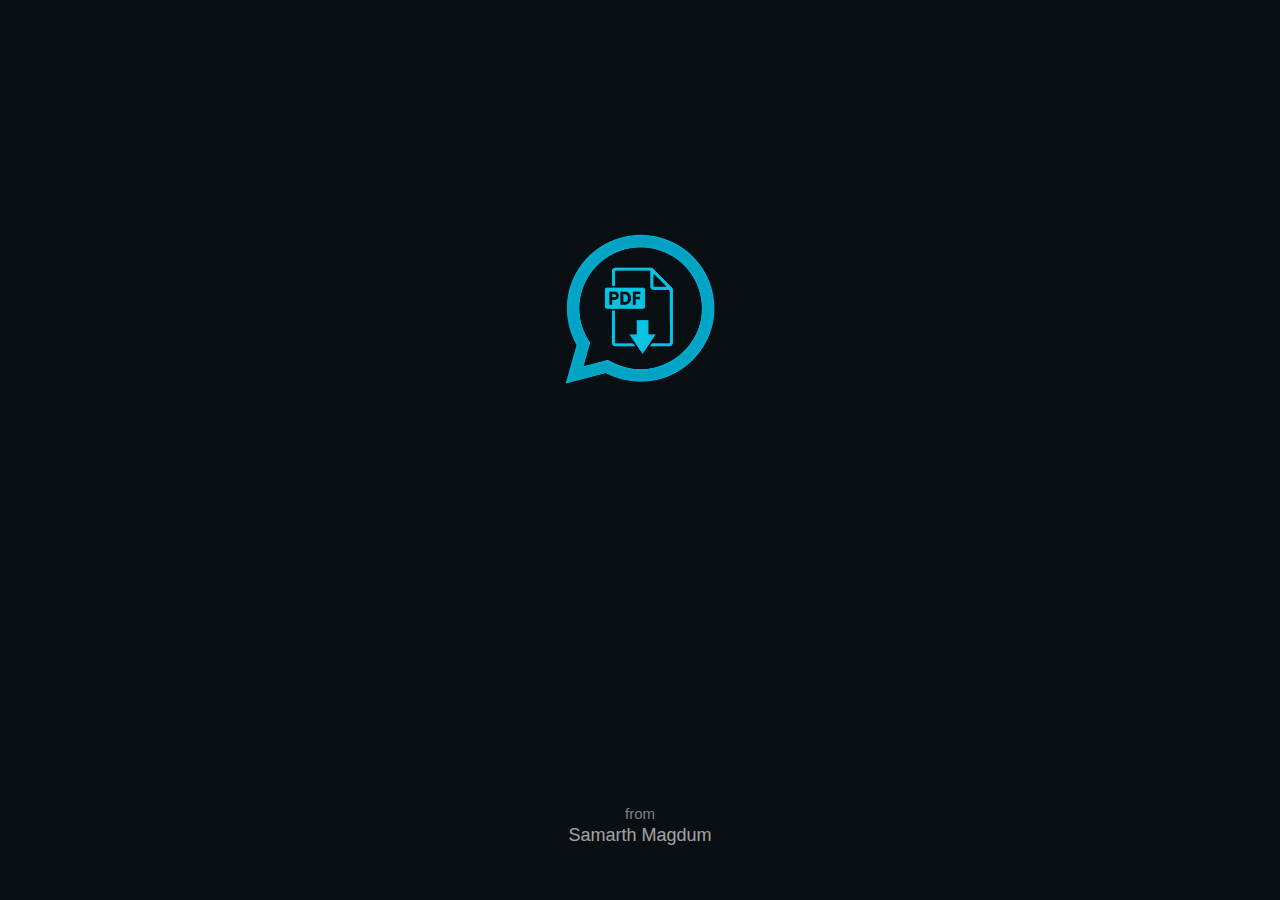
<file: splash.html>
<!DOCTYPE html>
<html lang="en">
<head>
<meta charset="UTF-8">
<meta name="viewport" content="width=device-width, initial-scale=1.0">

<title>WAC-Saver</title>

<style>
    body {
        margin: 0;
        padding: 0;
        background: #0A0F13; /* WhatsApp-style dark */
        display: flex;
        flex-direction: column;
        justify-content: flex-start;
        align-items: center;
        height: 100vh;
        color: white;
        font-family: -apple-system, BlinkMacSystemFont, "Segoe UI", Roboto, Helvetica, Arial, sans-serif;
        overflow: hidden;
    }

    /* LOGO POSITION (WhatsApp accurate) */
    .logo-container {
        margin-top: 26vh; /* same top spacing as WhatsApp */
        display: flex;
        justify-content: center;
        align-items: center;
    }

    .logo {
        width: 150px;      /* Perfect size */
        height: auto;
        user-select: none;
    }

    /* BOTTOM TEXT (2-line like “from Meta”) */
    .bottom-container {
        position: absolute;
        bottom: 6vh;       /* same bottom margin as WhatsApp */
        text-align: center;
        opacity: 0.70;
    }

    .bottom-text-top {
        font-size: 15px;
        font-weight: 300;
        color: #B0B0B0;
        margin-bottom: 3px;
    }

    .bottom-text-bottom {
        font-size: 18px;
        font-weight: 500;
        color: #E0E0E0;
    }
</style>
</head>
<body>

    <!-- LOGO -->
    <div class="logo-container">
        <img src="https://hackersm9.github.io/WAC-Saver/WAC-Saver.png" class="logo" alt="WAC Saver Logo">
    </div>

    <!-- BOTTOM TEXT -->
    <div class="bottom-container">
        <div class="bottom-text-top">from</div>
        <div class="bottom-text-bottom">Samarth Magdum</div>
    </div>

<script>
    // Redirect after 2 seconds
    setTimeout(() => {
        window.location.href = "index.html";
    }, 2500);
</script>

</body>
</html>
</file>
